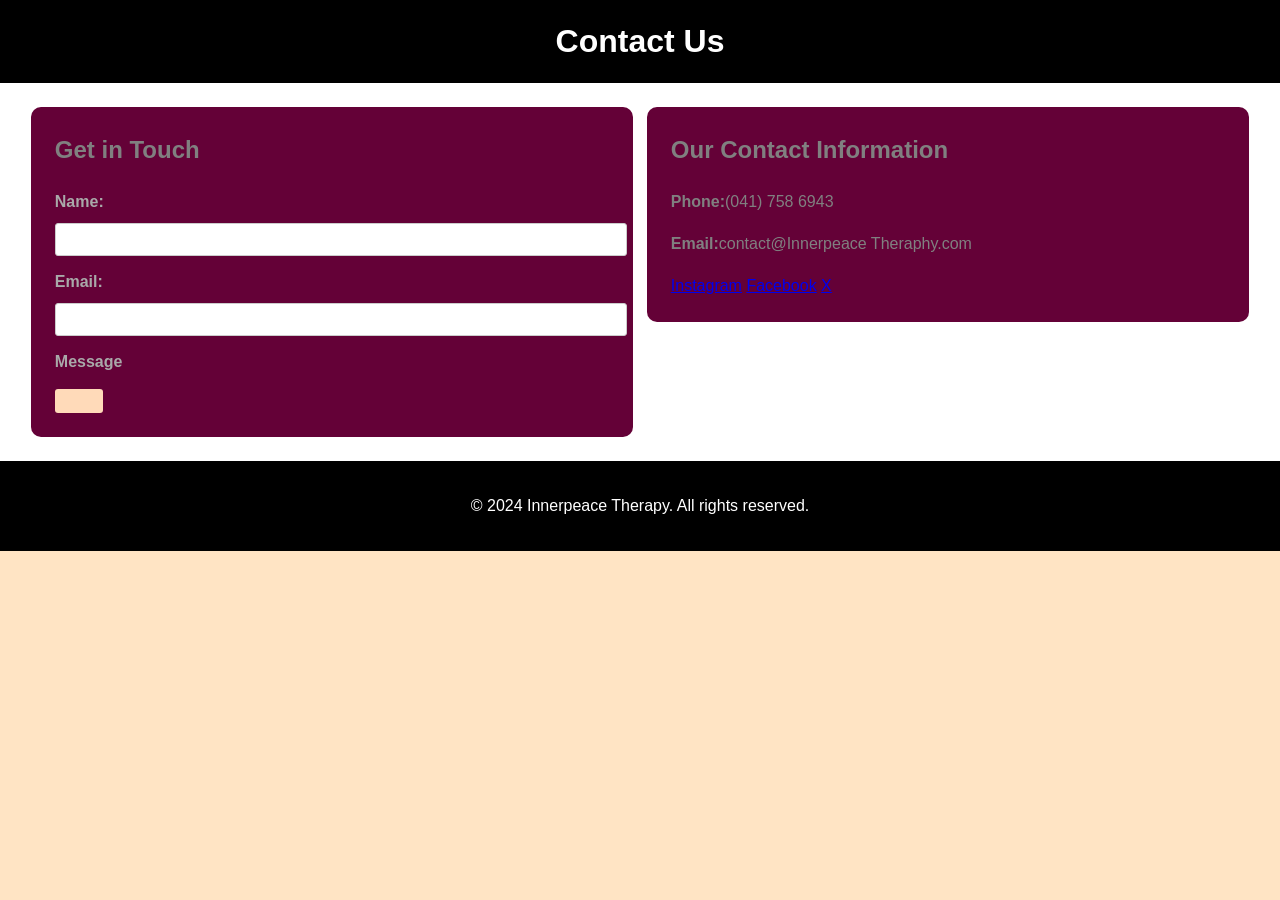
<file: contacts.html>
<!DOCTYPE html>
<html lang="en">
<head>
    <meta charset="UTF-8">
    <meta name="viewport" content="width=device-width, initial-scale=1.0">
    <title>InnerPeace Therapy</title>
    <link rel="stylesheet" href="style.css">
</head>
<body>
    <header>
        <h1>Contact Us</h1>
    </header>
    <main>
        <section class="contact-form">
            <h2>Get in Touch</h2>
            <form action="#" method="post">
                <label for="name">Name:</label>
                <input type="text" id="name" name="email" required>

                <label for="email">Email:</label>
                <input type="email" id="email" name="email" required>

                <label for="message">Message</label>
                <textaren id="message" name="message" required></textaren>

                <button type="submit"></button>
                </form>

        </section>
        <section class="contact-details">
            <h2>Our Contact Information</h2>
            <p><strong>Phone:</strong>(041) 758 6943</p>
            <p><strong>Email:</strong>contact@Innerpeace Theraphy.com</p>
            <a href="#">Instagram</a>
            <a href="#">Facebook</a>
            <a href="#">X</a>
        </section>
    </main>
    <footer>
       <p>&copy; 2024 Innerpeace Therapy. All rights reserved.</p>
    </footer>
    
</body>
</html>
</file>
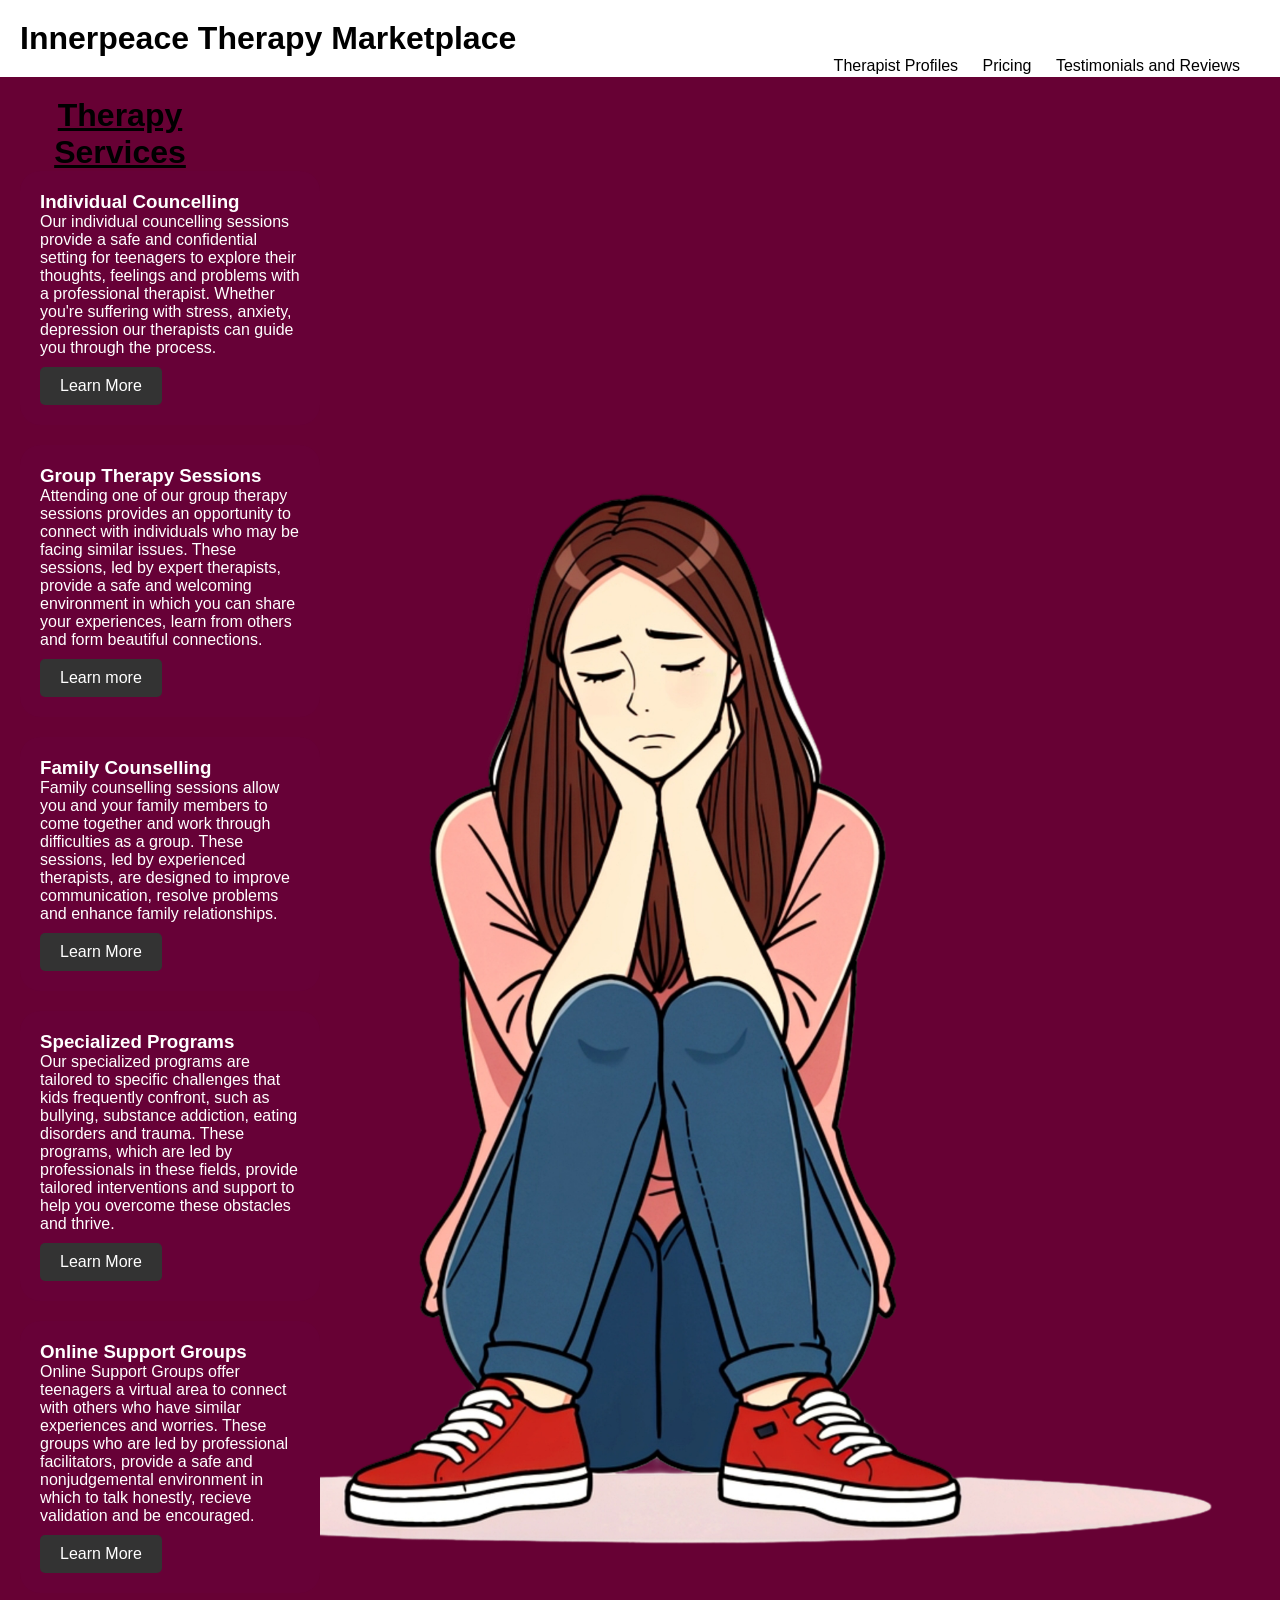
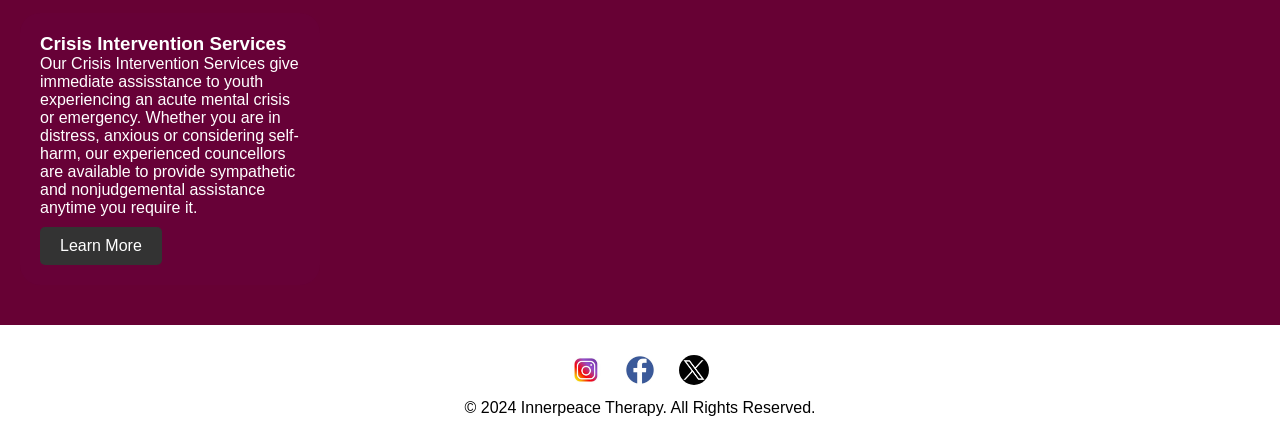
<file: project1.html>
<!DOCTYPE html>
<html lang="en">
<head>
    <meta charset="UTF-8">
    <meta name="viewport" content="width=device-width, initial-scale=1.0">
    <title>Insight Online Therapy Marketplace</title>
    <link rel="stylesheet" href="style4.css">
</head>
<body>
    <body style="background-color:#670134;">
      <header>
           <h1>Innerpeace Therapy Marketplace</h1>
           <nav>
            <ul>
                  <li><a href="#">Therapist Profiles</a></li>
                  <li><a href="#">Pricing</a></li>
                  <li><a href="#">Testimonials and Reviews</a></li>
                  
            </ul>
           </nav>
        </header>
        <main>
            
            <section class="product catergories">

                <h2><u><strong>Therapy Services</strong></u></h2>
                <div class="catergory">
                   <h3>Individual Councelling</h3>
                   <p>Our individual councelling sessions provide a safe and confidential setting for teenagers to explore their thoughts, feelings and problems with a professional therapist. Whether you're suffering with stress, anxiety, depression our therapists can guide you through the process.</p>
                   <a href="#">Learn More</a>
                   </div>

                <div class="catergory">
                    <h3>Group Therapy Sessions</h3>
                    <p>Attending one of our group therapy sessions provides an opportunity to connect with individuals who may be facing similar issues. These sessions, led by expert therapists, provide a safe and welcoming environment in which you can share your experiences, learn from others and form beautiful connections.</p>
                    <a href="#">Learn more</a>
                </div>

                <div class="catergory">
                    <h3>Family Counselling</h3>
                    <p>Family counselling sessions allow you and your family members to come together and work through difficulties as a group. These sessions, led by experienced therapists, are designed to improve communication, resolve problems and enhance family relationships.</p>
                    <a href="#">Learn More</a>
                </div>

                <div class="catergory">
                    <h3>Specialized Programs</h3>
                    <p>Our specialized programs are tailored to specific challenges that kids frequently confront, such as bullying, substance addiction, eating disorders and trauma. These programs, which are led by professionals in these fields, provide tailored interventions and support to help you overcome these obstacles and thrive.</p>
                    <a href="#">Learn More</a>
                </div>

                <div class="catergory">
                    <h3>Online Support Groups</h3>
                    <p>Online Support Groups offer teenagers a virtual area to connect with others who have similar experiences and worries. These groups who are led by professional facilitators, provide a safe and nonjudgemental environment in which to talk honestly, recieve validation and be encouraged.</p>
                    <a href="#">Learn More</a>
                </div>

                <div class="catergory">
                    <h3>Crisis Intervention Services</h3>
                    <p>Our Crisis Intervention Services give immediate assisstance to youth experiencing an acute mental crisis or emergency. Whether you are in distress, anxious or considering self-harm, our experienced councellors are available to provide sympathetic and nonjudgemental assistance anytime you require it.</p>
                    <a href="#">Learn More</a>
                </div>
                </section>
        </main>
        <footer>
            <div class="social-icons">
                <a href="#" class="icon-link"><img src="insta.jpg" ></a>
                <a href="#" class="icon-link"><img src="facebook.jpg" ></a>
                <a href="#" class="icon-link"><img src="x.jpg" ></a>
            </div>
            <p>&copy; 2024 Innerpeace Therapy. All Rights Reserved.</p>
        </footer>

      
    
</body>
</html>
</file>
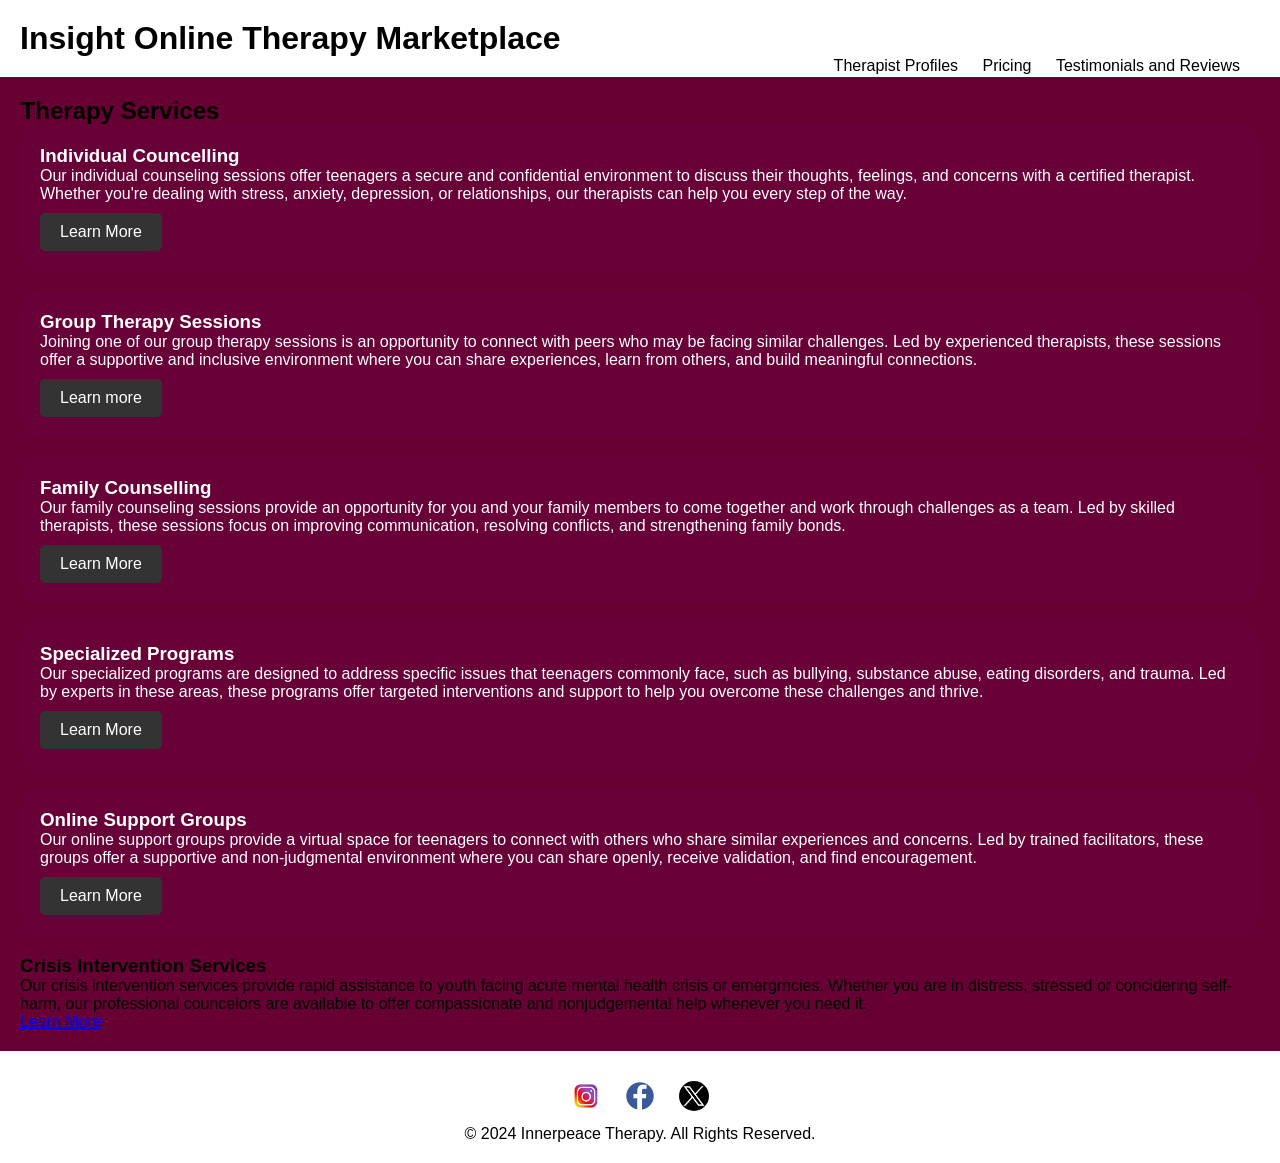
<file: Services.html>
<!DOCTYPE html>
<html lang="en">
<head>
    <meta charset="UTF-8">
    <meta name="viewport" content="width=device-width, initial-scale=1.0">
    <title>Insight Online Therapy Marketplace</title>
    <link rel="stylesheet" href="style1.css">
</head>
<body>
    <body style="background-color:#670134;">
      <header>
           <h1>Insight Online Therapy Marketplace</h1>
           <nav>
            <ul>
                  <li><a href="#">Therapist Profiles</a></li>
                  <li><a href="#">Pricing</a></li>
                  <li><a href="#">Testimonials and Reviews</a></li>
                  
            </ul>
           </nav>
        </header>
        <main>
            
            <section class="product catergories">

                <h2>Therapy Services</h2>
                <div class="catergory">
                   <h3>Individual Councelling</h3>
                   <p>Our individual counseling sessions offer teenagers a secure and confidential environment to discuss their thoughts, feelings, and concerns with a certified therapist. Whether you're dealing with stress, anxiety, depression, or relationships, our therapists can help you every step of the way.</p>
                   <a href="#">Learn More</a>
                   </div>

                <div class="catergory">
                    <h3>Group Therapy Sessions</h3>
                    <p>Joining one of our group therapy sessions is an opportunity to connect with peers who may be facing similar challenges. Led by experienced therapists, these sessions offer a supportive and inclusive environment where you can share experiences, learn from others, and build meaningful connections.</p>
                    <a href="#">Learn more</a>
                </div>

                <div class="catergory">
                    <h3>Family Counselling</h3>
                    <p>Our family counseling sessions provide an opportunity for you and your family members to come together and work through challenges as a team. Led by skilled therapists, these sessions focus on improving communication, resolving conflicts, and strengthening family bonds.</p>
                    <a href="#">Learn More</a>
                </div>

                <div class="catergory">
                    <h3>Specialized Programs</h3>
                    <p>Our specialized programs are designed to address specific issues that teenagers commonly face, such as bullying, substance abuse, eating disorders, and trauma. Led by experts in these areas, these programs offer targeted interventions and support to help you overcome these challenges and thrive.</p>
                    <a href="#">Learn More</a>
                </div>

                <div class="catergory">
                    <h3>Online Support Groups</h3>
                    <p>Our online support groups provide a virtual space for teenagers to connect with others who share similar experiences and concerns. Led by trained facilitators, these groups offer a supportive and non-judgmental environment where you can share openly, receive validation, and find encouragement.</p>
                    <a href="#">Learn More</a>
                </div>

                <div class="category">
                    <h3>Crisis Intervention Services</h3>
                    <p>Our crisis intervention services provide rapid assistance to youth facing acute mental health crisis or emergrncies. Whether you are in distress, stressed or concidering self-harm, our professional councelors are available to offer compassionate and nonjudgemental help whenever you need it.</p>
                    <a href="#">Learn More</a>
                </div>
                </section>
        </main>
        <footer>
            <div class="social-icons">
                <a href="#" class="icon-link"><img src="insta.jpg" ></a>
                <a href="#" class="icon-link"><img src="facebook.jpg" ></a>
                <a href="#" class="icon-link"><img src="x.jpg" ></a>
            </div>
            <p>&copy; 2024 Innerpeace Therapy. All Rights Reserved.</p>
        </footer>

      
    
</body>
</html>
</file>
<file: style.css>
body{
    font-family: 'Franklin Gothic Medium', 'Arial Narrow', Arial, sans-serif;
    line-height: 1.6;
    margin: 0;
    padding: 0;
    background-color: bisque;
    color: gray;
}

header{
    background:black ;
    color: white;
    padding: 16px 0;
    text-align: center;
}

header h1{
    margin: 0;
}

main{
    display: flex;
    justify-content: space-around;
    align-items: flex-start;
    padding: 24px;
    background-color: #fff;
}

.contact-form, .contact-details{
       width: 45%;
       background: #640137;
       padding: 24px;
       border-radius: 10px;
      
}

.contact-form h2, .contact-details h2{
    margin-top: 0;
    color: grey;
}

.contact-form label{
    display: block;
    margin-bottom: 8px;
    font-weight: bold;
    color: darkgray;
}

.contact-form input, .contact-form textarea{
    width: 100%;
    padding: 8px;
    margin-bottom: 1em;
    border: 1px solid #ccc;
    border-radius: 3px;
}

.contact-form button{
    display: inline-block;
    background-color: peachpuff;
    color: darkgray;
    border: none;
    padding: 12px 24px;
    border-radius: 3px;
    cursor: pointer;
    font-size: 16px;
}

.contact-form button:hover{
    background: #FFA074;
}

footer{
    background: black;
    color: white;
    text-align: center;
    padding: 16px 0;
    bottom: 0;
    width: 100%;
}
</file>
<file: style4.css>
* {
    margin: 0;
    padding: 0;
    box-sizing: border-box;
}

body {
    font-family: Arial, Helvetica, sans-serif;
    background-image: url(downloadfile-3.png);
    background-size: 1300px;
    background-position: left ;
    background-repeat: no-repeat;
}

header {
    background-color: white;
    color: black;
    padding: 20px;
    
    
}

header h1 {
    color: black;
    
}

nav ul {
    list-style-type: none;
    float: right;
   
}

nav ul li {
    display: inline;
    margin-right: 20px;
    
}

nav ul li a {
    text-decoration: none;
    color: black;
}

nav ul li:hover{
    background-color: #ffc127;
}

main {
    padding: 20px;
}

.product-categories{
    margin-bottom: 40px;
}

.catergory{
    background-color: #670137;
    padding: 20px;
    margin-bottom: 20px;
    color: white;
    border-radius: 20px;
}

.catergory h3 {
      color: white;
}

.catergory p {
    color: white;
    margin-bottom: 10px;
    
}

.catergory a {
    display: inline-block;
    background-color: #333;
    color: #fff;
    padding: 10px 20px;
    text-decoration: none;
    border-radius: 5px;
}

h2 {
    text-size-adjust: 60px;
    text-align: center;
    color: black;
    font-size: xx-large;
    width: 200px;
}

footer{
    background-color: white;
    color: black;
    padding: 20px;
    text-align: center;
}
.social-icons{
    margin: 10px;
}

.icon-link{
    display: inline-block;
    margin: 0 10px;
}

.icon-link img{
    width: 30px;
    height: 30px;
    border-radius: 50%;
}

.icon-link img:hover{
    filter: brightness(120%);
}
.catergory {
    width: 300px;
}
</file>
<file: style1.css>
* {
    margin: 0;
    padding: 0;
    box-sizing: border-box;
}

body {
    font-family: Arial, Helvetica, sans-serif;
}

header {
    background-color: white;
    color: black;
    padding: 20px;
    
    
}

header h1 {
    color: black;
    
}

nav ul {
    list-style-type: none;
    float: right;
}

nav ul li {
    display: inline;
    margin-right: 20px;
}

nav ul li a {
    text-decoration: none;
    color: black;
}

nav ul li:hover{
    background-color: blueviolet;
}

main {
    padding: 20px;
}

.product-categories{
    margin-bottom: 40px;
}

.catergory{
    background-color: #670137;
    padding: 20px;
    margin-bottom: 20px;
    color: white;
    border-radius: 20px;
}

.catergory h3 {
      color: white;
}

.catergory p {
    color: white;
    margin-bottom: 10px;
    
}

.catergory a {
    display: inline-block;
    background-color: #333;
    color: #fff;
    padding: 10px 20px;
    text-decoration: none;
    border-radius: 5px;
}

h2 {
    text-size-adjust: 60px;
    text-align: center;
    color: black;
    width: 200px;
}

footer{
    background-color: white;
    color: black;
    padding: 20px;
    text-align: center;
}
.social-icons{
    margin: 10px;
}

.icon-link{
    display: inline-block;
    margin: 0 10px;
}

.icon-link img{
    width: 30px;
    height: 30px;
    border-radius: 50%;
}

.icon-link img:hover{
    filter: brightness(120%);
}
</file>
